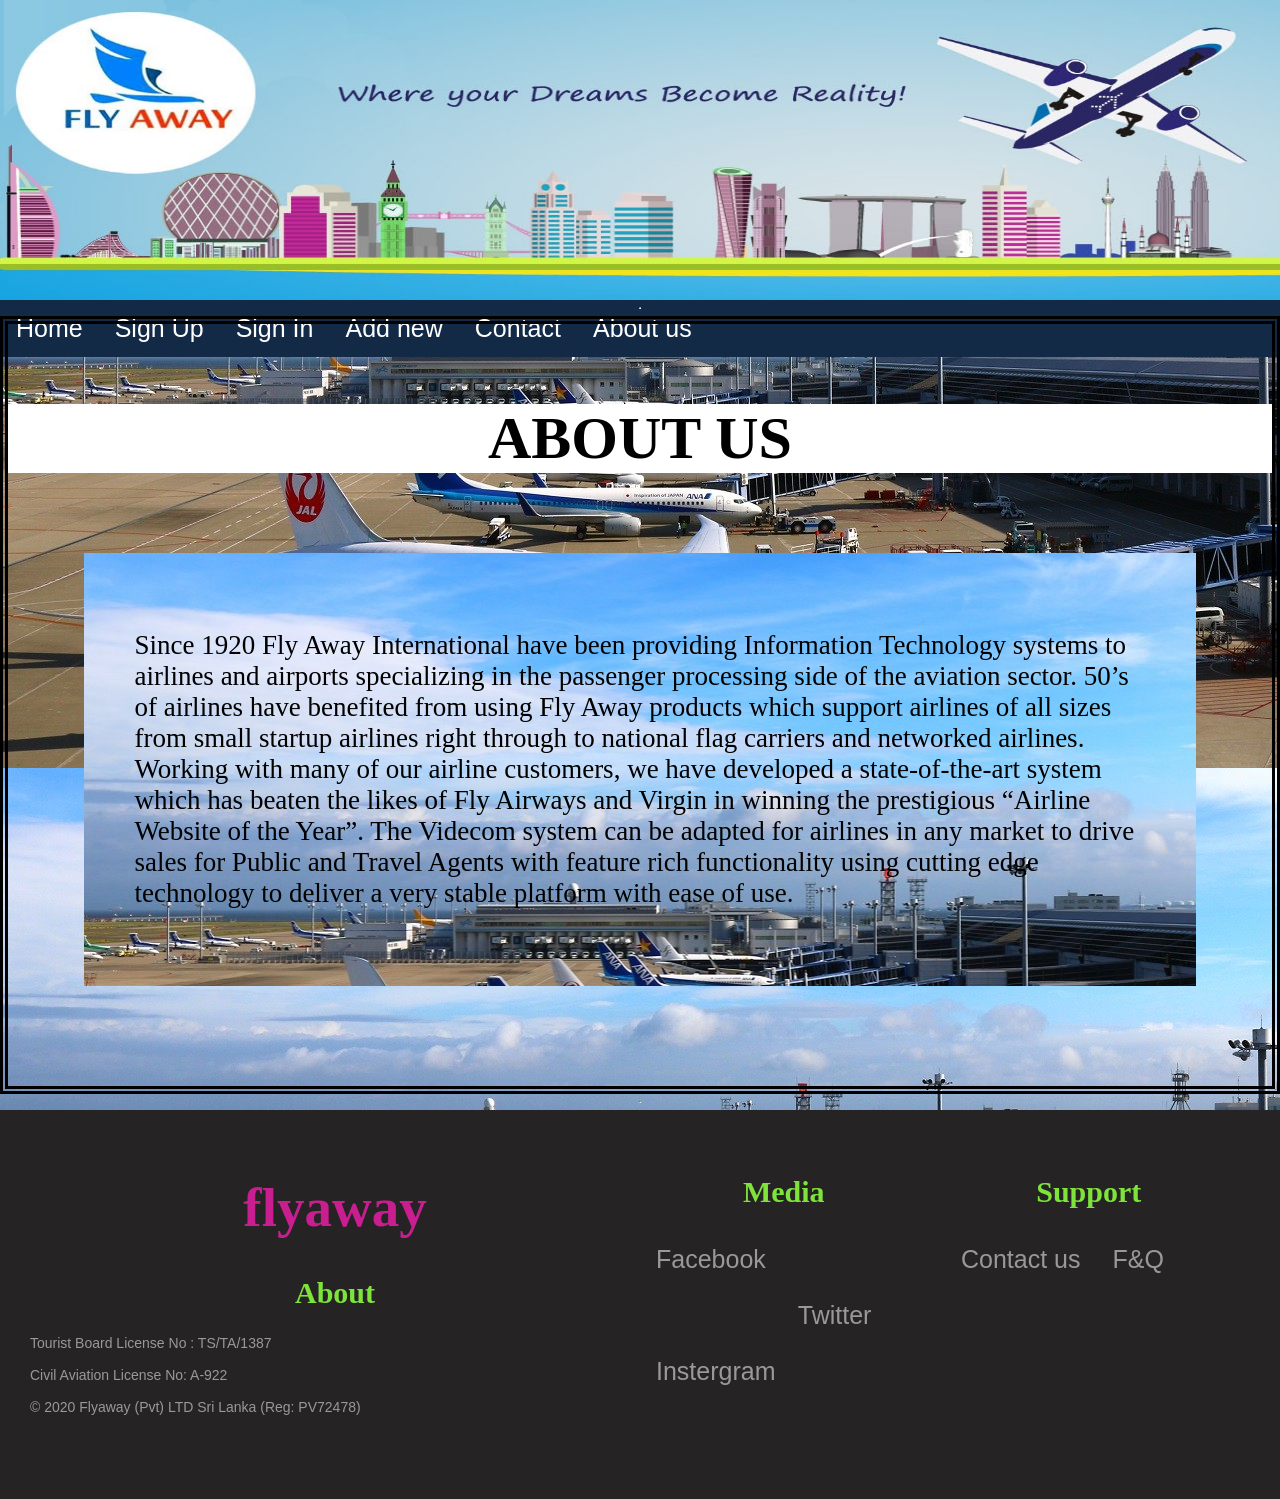
<file: about.html>
<html>

<head>

	<link rel="stylesheet" type="text/css" href="css/styles.css">
	<link rel="stylesheet" type="text/css" href="css/header.css">
	<link rel="stylesheet" type="text/css" href="css/footer.css">
	<link rel = "stylesheet" text = "text/css" href = "css/about.css">
	 
 <title> About Us </title>
 
 <header>	
			<img class = "logo" src = "images/HeadPic.jpg" width = 100% height="300px">

		</header>
		<ul class="one" position=fixed;>
			<li><a href="index.html">Home</a></li>
			<li><a href="signup.html">Sign Up</a></li>
			<li><a href="signin.html">Sign In </a></li>
			<li><a href="index.html">Add new</a></li>
			<li><a href="index.html">Contact</a></li>
			<li><a href="about.html">About us</a></li>
		</ul>
 
 </head>
 <hr>
 
 <body>
 <div align=center id ="abor">
	<h4>ABOUT US</h4>
	<div id = "box">
	<p>Since 1920 Fly Away International have been providing Information Technology systems to airlines and airports specializing in the passenger processing side of the aviation sector. 50’s of airlines have benefited from using Fly Away products which support airlines of all sizes from small 
	   startup airlines right through to national flag carriers and networked airlines. Working with many of our airline customers, we have developed a state-of-the-art system which has beaten the likes of Fly Airways and Virgin in winning the prestigious “Airline Website of the Year”. The Videcom system can be adapted for airlines in any market to drive sales for Public
	   and Travel Agents with feature rich functionality using cutting edge technology to deliver 
	   a very stable platform with ease of use.</p>
	</div>
 </div>
 
</body>

<hr>
  <footer class="footer">
		<div class="footer__addr">
		  <h1 class="footer__logo">flyaway</h1>
			  
		  <h2>About</h2>
		  
		  <address>
			

			Tourist Board License No : TS/TA/1387<br><br>
			Civil Aviation License No: A-922 <br><br>
			© 2020 Flyaway (Pvt) LTD Sri Lanka (Reg: PV72478) <br><br>
			
			<br><br>
			
			<br>
		  </address>
		</div>
		
		<ul class="footer__nav">
		  <li class="nav__item">
			<h2 class="nav__title">Media</h2>
	  
			<ul class="nav__ul">
			  <li>
				<a href="#">Facebook</a>
				<br>
			  </li>
	  
			  <li>
				  <br>
				  <br>
				<a href="#">Twitter</a>
			  </li>
				  <br>
			  <li>
				<a href="#">Instergram</a>
			  </li>
			</ul>
		  </li>
		  
		  <li class="nav__item nav__item--extra">
			<h2 class="nav__title">Support</h2>
			
			<ul class="nav__ul">
			  <li>
				<a href="#">Contact us</a>
			  </li>
			  
			  <li>
				<a href="#">F&Q</a>
			  </li>
			  
			</ul>
		  </li>
</footer>

</html>
</file>
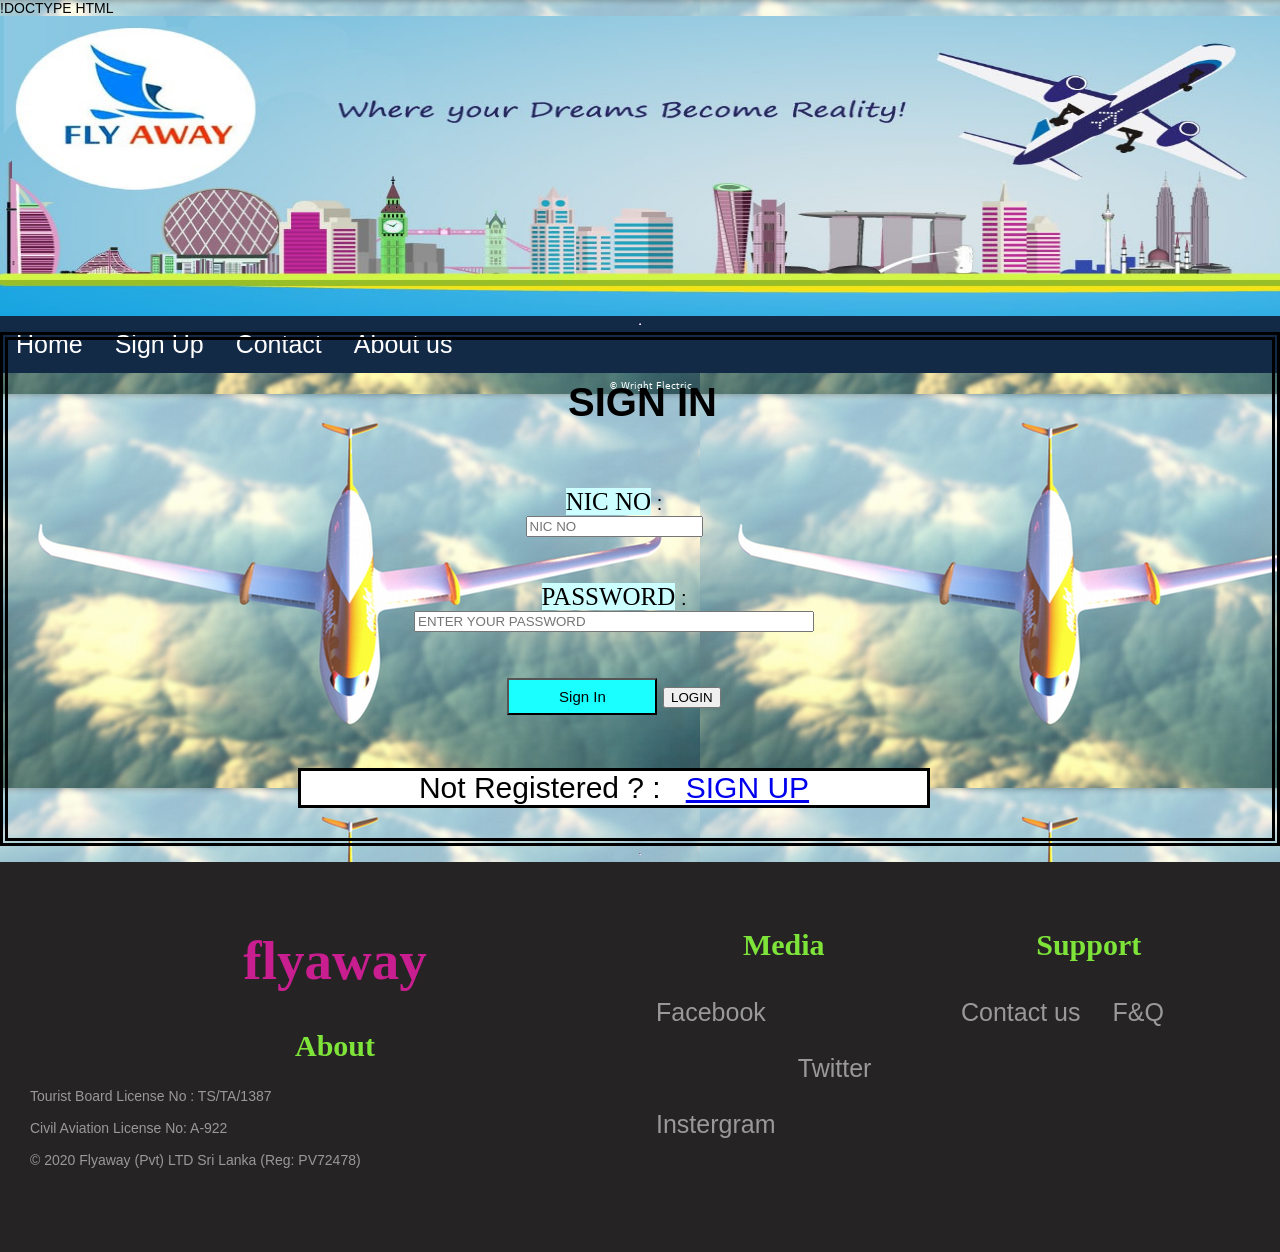
<file: signin.html>
!DOCTYPE HTML


<html>

<head>

	<link rel="stylesheet" type="text/css" href="css/styles.css">
	<link rel="stylesheet" type="text/css" href="css/header.css">
	<link rel="stylesheet" type="text/css" href="css/footer.css">
	<link rel = "stylesheet" text = "text/css" href = "css/signin.css">
	
 
 <title> Sign in </title>
 
 <header>	
			<img class = "logo" src = "images/HeadPic.jpg" width = 100% height="300px">

		</header>
		<ul class="one" position=fixed;>
			<li><a href="index.html">Home</a></li>
			<li><a href="signup.html">Sign Up</a></li>
			<li><a href="index.html">Contact</a></li>
			<li><a href="about.html">About us</a></li>
		</ul>
 
 </head>
 <hr>
 <body>
 <div id ="bord">
	<form id="signinform" method = "POST" action = "signin.php"> 
		<h3>SIGN IN</h3><br/>
		<center>
			<e1>NIC NO</e1>&nbsp:<br>
			<input type = "nic" name = "nic" id = "nic" placeholder = "NIC NO" required>
			<br>
			<br>
			<br>
			<e1>PASSWORD</e1>&nbsp:<br>
			<input type = "password" name = "lpwd" id = "lpwd" placeholder = "ENTER YOUR PASSWORD" pattern  = "[a-z0-9._%+-*]+@[a-z0-9.-]+\.[a-z][2-3]" required>
			<br>
			
			<br><br><button type = "signbtn" id = "signInbtn">Sign In</button>
			<input type="submit" type="submit" value="LOGIN" id="signbtn">
			<br><br><p style = "color:black;background-color:white;font-size:30px;border:solid;">Not Registered ? : &nbsp <a href = "signup.html" >SIGN UP </a></p>
		</center>
		
	</form>
			
						
 </div>
 
 </body>
 <hr>
  <footer class="footer">
		<div class="footer__addr">
		  <h1 class="footer__logo">flyaway</h1>
			  
		  <h2>About</h2>
		  
		  <address>
			

			Tourist Board License No : TS/TA/1387<br><br>
			Civil Aviation License No: A-922 <br><br>
			© 2020 Flyaway (Pvt) LTD Sri Lanka (Reg: PV72478) <br><br>
			
			<br><br>
			
			<br>
		  </address>
		</div>
		
		<ul class="footer__nav">
		  <li class="nav__item">
			<h2 class="nav__title">Media</h2>
	  
			<ul class="nav__ul">
			  <li>
				<a href="#">Facebook</a>
				<br>
			  </li>
	  
			  <li>
				  <br>
				  <br>
				<a href="#">Twitter</a>
			  </li>
				  <br>
			  <li>
				<a href="#">Instergram</a>
			  </li>
			</ul>
		  </li>
		  
		  <li class="nav__item nav__item--extra">
			<h2 class="nav__title">Support</h2>
			
			<ul class="nav__ul">
			  <li>
				<a href="#">Contact us</a>
			  </li>
			  
			  <li>
				<a href="#">F&Q</a>
			  </li>
			  
			</ul>
		  </li>


</footer>
</html>
</file>
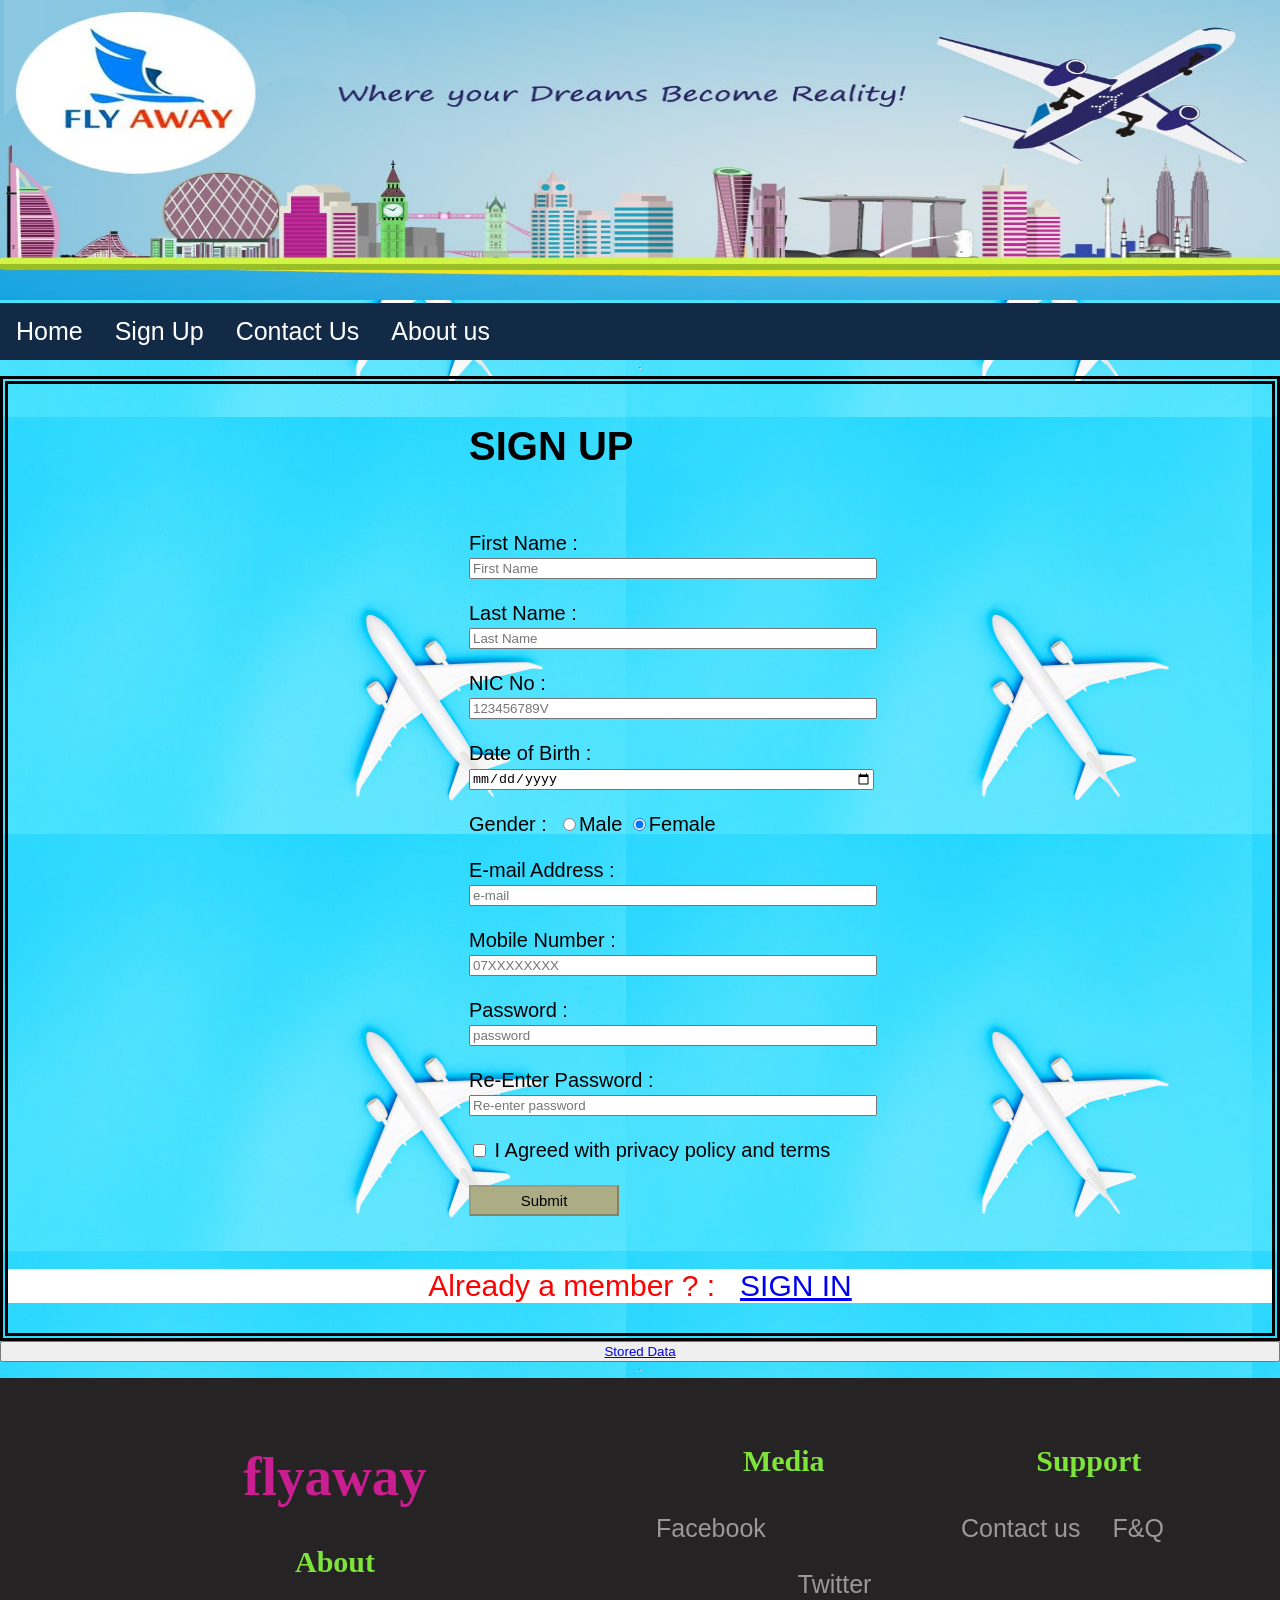
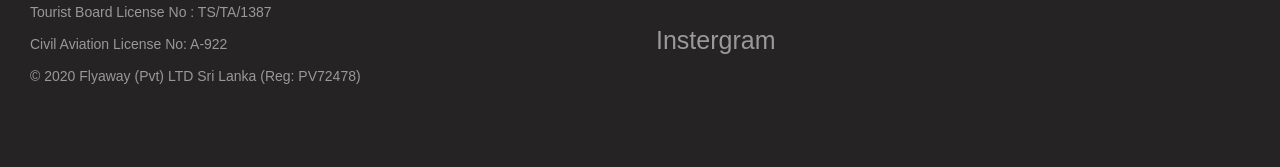
<file: signup.html>
<!DOCTYPE html>

<html>

<head>

	<link rel="stylesheet" type="text/css" href="css/styles.css">
	<link rel="stylesheet" type="text/css" href="css/header.css">
	<link rel="stylesheet" type="text/css" href="css/footer.css">
	<link rel = "stylesheet" text = "text/css" href = "css/signup.css">
	<script src = "js/signup.js"></script>
 
 <title> Sign Up </title>
 
 <header>	
			<img class = "logo" src = "images/HeadPic.jpg" width = 100% height="300px">

		</header>
		<ul class="one" position="fixed">
			<li><a href="#">Home</a></li>
			<li><a href="signup.html">Sign Up</a></li>
			<li><a href="#">Contact Us</a></li>
			<li><a href="about.html">About us</a></li>
		</ul>
 
 </head>


<hr>
 <body>
 <div align=center id ="bor">
	 <form action = "signup.php" id = "signupform" target = "_self" method = "POST" onsubmit = "return checkPassword()">
		<h3>SIGN UP</h3><br/>
			   
		<label>First Name</label>&nbsp:&nbsp<br>
		<input type = "text" name = "field1" id = "fname" placeholder = "First Name" pattern = ".*[a-zA-Z]" required ><br /><br />
			   
		<label>Last Name</label>&nbsp:&nbsp<br>
		<input type = "text" name = "field2" id = "lname" placeholder = "Last Name" pattern = ".*[a-zA-Z]" required ><br /><br />
		
		<label>NIC No</label>&nbsp:&nbsp<br>
		<input type = "nic" name = "id" id = "nic" placeholder="123456789V" pattern = "[0-9VvXx]{10}" required ><br /><br />
		
		<label>Date of Birth</label>&nbsp:&nbsp<br>
		<input type = "date" name = "field4" id = "dob" required ><br /><br />
			    	   
		<label>Gender</label>&nbsp:&nbsp
		<input type = "radio" name = "gender" value = "male" checked >Male
		<input type = "radio" name = "gender" value = "female" checked >Female<br /><br />
			   
		<label>E-mail Address</label>&nbsp:&nbsp<br>
		<input type = "text" name = "field5" id = "email" placeholder="e-mail" pattern = "[a-z0-9._%+-*]+@[a-z0-9.-]+\.[a-z][2-3]" required ><br /><br />
			   
		<label>Mobile Number</label>&nbsp:&nbsp<br>
		<input type = "phone" name = "field6" id = "mn" placeholder="07XXXXXXXX" pattern = "[0-9]{10}" required ><br /><br />
			   
		<label>Password</label>&nbsp:&nbsp<br>
		<input type = "password" id = "pwd" placeholder="password" pattern = "[A-Z0-9a-z#./@]{5,10}" required ></br /><br />
			   
		<label>Re-Enter Password</label>&nbsp:&nbsp<br>
		<input type = "password" name = "field7" id = "cpwd" placeholder="Re-enter password" required><br /><br />
			   
		<input type = "checkbox" id = "chkbx" onclick = "enablesubmitbtn()"  > I Agreed with privacy policy and terms<br /><br />
		<button type = "submit"  id = "sub" disabled>Submit</button><br><br>
		
		
	</form>
	<p style = "color:red;background-color:white; align:center;font-size:30px;">Already a member ? : &nbsp <a href = "signin.html" >SIGN IN </a></p>
	
 </div>
 
 <button type = "submit"><a href = "signupr.php">Stored Data</a></button>
</body>
<hr>
 <footer class="footer">
		<div class="footer__addr">
		  <h1 class="footer__logo">flyaway</h1>
			  
		  <h2>About</h2>
		  
		  <address>
			

			Tourist Board License No : TS/TA/1387<br><br>
			Civil Aviation License No: A-922 <br><br>
			© 2020 Flyaway (Pvt) LTD Sri Lanka (Reg: PV72478) <br><br>
			
			<br><br>
			
			<br>
		  </address>
		</div>
		
		<ul class="footer__nav">
		  <li class="nav__item">
			<h2 class="nav__title">Media</h2>
	  
			<ul class="nav__ul">
			  <li>
				<a href="#">Facebook</a>
				<br>
			  </li>
	  
			  <li>
				  <br>
				  <br>
				<a href="#">Twitter</a>
			  </li>
				  <br>
			  <li>
				<a href="#">Instergram</a>
			  </li>
			</ul>
		  </li>
		  
		  <li class="nav__item nav__item--extra">
			<h2 class="nav__title">Support</h2>
			
			<ul class="nav__ul">
			  <li>
				<a href="#">Contact us</a>
			  </li>
			  
			  <li>
				<a href="#">F&Q</a>
			  </li>
			  
			</ul>
		  </li>


</footer>


<html>
</file>
<file: css/styles.css>
.center{
  	display: block;
  	margin-left: auto;
  	margin-right: auto;
  	width: 200px;
	height:200px;
}
.center1{
	display: block;
	margin-left: auto;
  	margin-right: auto;
  	width: 800px;
	height:400px;
}
h1{
	font-family:Lucida Console;
	font-size:50px;
	text-align:center;
	color:red;
}
	
h2{
	font-family:Lucida Console;
	font-size:30px;
	text-align:center;
	color:rgb(126, 228, 58);
}		
hr{
	border-top: 1px solid rgb(98, 37, 148);
}
ul.one {
	list-style-type: none;
	margin: 0;
	padding: 0;
	overflow: hidden;
	background-color: rgb(19, 42, 71);
	
}

li {
	float: left;
	
}

li a {
	display: block;
	color: white;
	text-align: center;
	padding: 14px 16px;
	text-decoration: none;
	font-size:25px;
}

/* Change the link color to #111 (black) on hover */
li a:hover {
	background-color: rgb(116, 96, 124);
}
table.productdata{
	background-color:rgb(221, 216, 216);
	border:10px  groove darkblue;
	width:1330px;
	color:rgb(147, 189, 92);
}

}
</file>
<file: css/header.css>
hr#line{
	border: 2px solid white;
}

h1 {
    font-weight: bold;
    color: rgb(201, 30, 144);
    font-size: 55px;
  }
</file>
<file: css/footer.css>
body {
  font-family: sans-serif;
  margin: 0;
  display: grid;
  font-size: 14px;
  background-color: #dbebf3;
  align-items: start;
  min-height: 100vh;
}

.footer {
  display: flex;
  flex-flow: row;
  padding: 30px 30px 20px 30px;
  color: #2f2f2f;
  background-color: rgb(37, 35, 35);
  
}

.footer > * {
  flex:  1 100%;
}

.footer_addr {
  margin-right: 1.25em;
  margin-bottom: 2em;
}

.footer_logo {
  font-family: 'Pacifico', cursive;
  font-weight: 400;
  text-transform: lowercase;
  font-size: 1.5rem;
}

.footer_addr h2 {
  margin-top: 1.3em;
  font-size: 15px;
  font-weight: 400;
}

.nav_title {
  font-weight: 400;
  font-size: 15px;
}

.footer address {
  font-style: normal;
  color: #999;
}

.footer ul {
  list-style: none;
  padding-left: 0;
}

.footer li {
  line-height: 2em;
}

.footer a {
  text-decoration: none;
}

.footer__nav {
  display: flex;
	flex-flow: row;
}

.footer__nav > * {
  flex: 1 50%;
  margin-right: 1.25em;
}

.nav__ul a {
  color: #999;
}

.nav__ul--extra {
  column-count: 2;
  column-gap: 1.25em;
}
</file>
<file: css/about.css>
body
	{
		
		background-image: url(../images/img7.jpeg);
	
	}

p
{
	text-align:left;
	font-size:27px;
	font-family:italic;
}

h4
{	
	background-color:white;
	font-size:60px;
	font-family:italic;
	font-color:black;
	
}

#abor
{
	
	border-style:double;
	border-width:8px;
	border-left-color:black;
	border-right-color:black;
	border-top-color:black;
	border-bottom-color:black;
	
}


#box
{	
	margin-bottom:100px;
	float:center-right;
	padding: 50px;
	width: 80%;
	background-image: url(../images/img7.jpeg);
}
</file>
<file: css/signin.css>
body
	{
		background-image: url(../images/img5.png);
	}

#signinform
	{
		font-size:20px;
		width:50%;
		font-family:Arial;
		text-align:left;
		margin-left:290px;
	}
	
h3
	{
		margin-left:270;
		font-size:40px;
		font-family:Arial;
		font-color:black;
		
	}
	
#lpwd
	{
		width :400px;
	}
	
#um
	{
		width :400px;
	}
#com
	{
		width :400px;
	}
	
#bord
{
	border-style:double;
	border-width:8px;
}

#signinbtn
	{
		font-size:15px;
		background-color:#1affff;
		width:150px;
		color:black;
		padding:8px 20px;
		margin-left:auto;
		margin-right:auto;
		cursor: pointer;
	
	}

#rpw
	{
		font-size:15px;
		background-color:#ff9999;
		width:150px;
		color:black;
		padding:8px 20px;
		cursor: pointer;
		margin-bottom:10px;
	}

e1
	{
		background-color:#ccffff;
		font-size:25px;
		font-family:italic;
	}
</file>
<file: css/signup.css>
body
	{
		
		background-image: url(../images/img2.jpg);
	
	}
	
	
#signupform
	{
		font-size:20px;
		width:50%;
		font-family:Arial;
		text-align:left;
		margin-left:290px;	
	}
	
h3
	{
		margin-left:100;
		font-size:40px;
		font-family:Arial;
		font-color:black;
	}

#fname
	{
		width :400px
	
	}

#lname
	{
		width :400px;
	
	}

#nic
	{
		width :400px;
	}

#dob
	{
		width :400px;
	}

#email
	{
		width :400px;
	}

#mn
	{
		width :400px;
	}

#pwd
	{
		width :400px;
	
	}

#cpwd
	{
		width :400px;
	
	}

#sub
	{
		font-size:15px;
		background-color:#adad85;
		width:150px;
		color:black;
		padding:5px 15px;
		cursor: pointer;
					
	}

#bor
	{
	
		border-style:double;
		border-width:8px;
		border-left-color:black;
		border-right-color:black;
		border-top-color:black;
		border-bottom-color:black;
	
	}
	p{
		background-color:white;
	}
</file>
